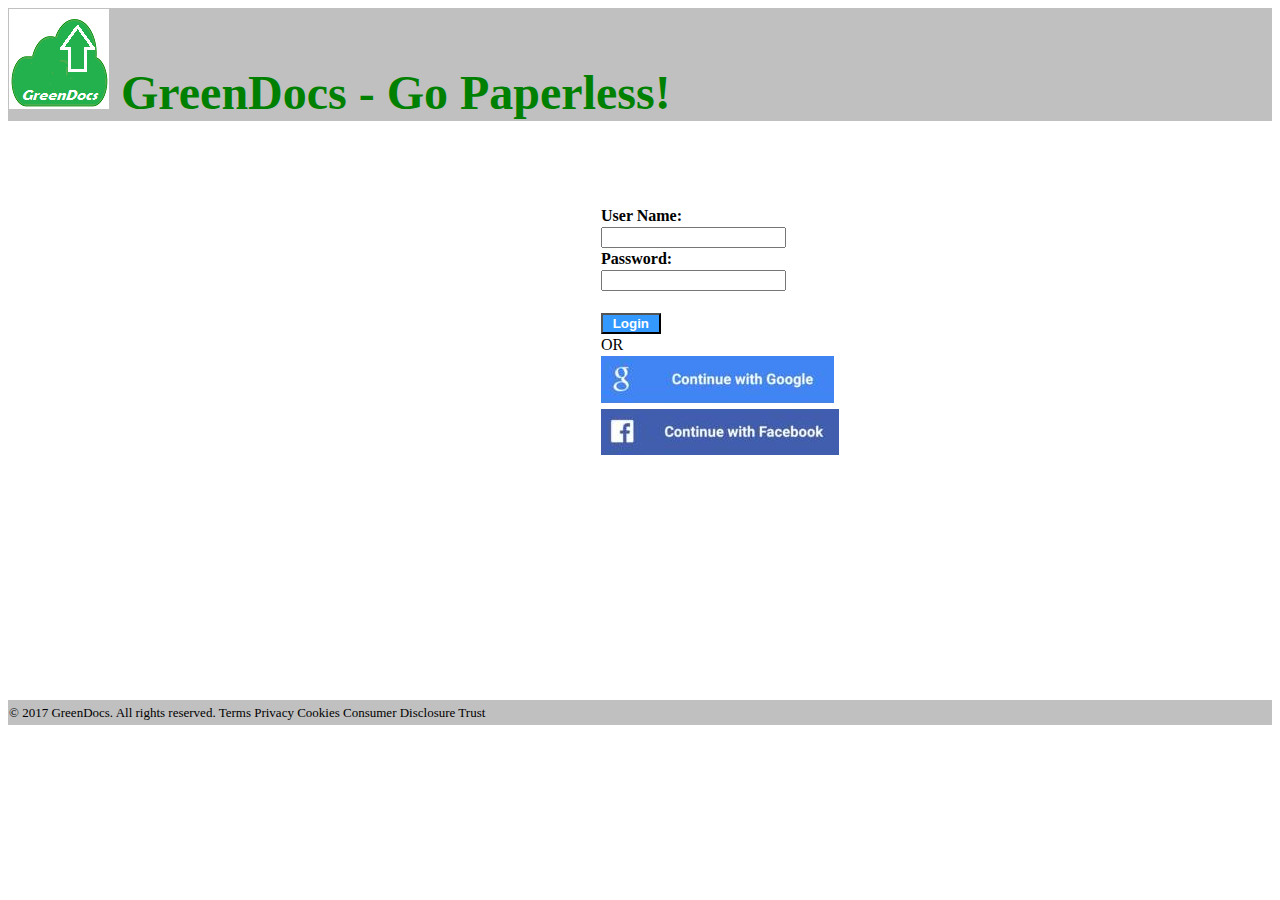
<file: src/main/resources/static/index.html>
﻿<!DOCTYPE html>
<html xmlns="http://www.w3.org/1999/xhtml">
<head>
        <meta name="google-signin-scope" content="profile email">
    <meta name="google-signin-client_id" content="302333915444-pqfhp4kk85dqjq5eg5i01934f18mpsvf.apps.googleusercontent.com">
    <script src="https://apis.google.com/js/platform.js" async defer></script>
    <title></title>
    <style type="text/css">
        .auto-style1 {
            height: 23px;
        }
        .auto-style2 {
            height: 23px;
            width: 590px;
            font-family:'Trebuchet MS';
            font-size:small;
        }
        .auto-style3 {
            width: 590px;
            font-family:'Trebuchet MS';
            font-weight:bold;
            font-size:medium;
            top:0px;
        }
    </style>
</head>
<body>
<!--     <form action="home.html"> -->
    <table style="padding: 0px; border-width: 0px; width:100%; border-spacing: 0px;top:0px;">
        <tr style="background-color: #C0C0C0;height:90px">
            <td style="font-family: 'Berlin Sans FB Demi'; font-size: 48px; font-weight: bolder;color:green" colspan="3">
                <img alt="" height="100" src="GreenDocs2.png" width="100"/> GreenDocs - Go Paperless!</td>
        </tr>
        <tr>
            <td class="auto-style2">&nbsp;</td>
            <td class="auto-style1">
            </td>
            <td class="auto-style1"></td>
        </tr>
        <tr>
            <td class="auto-style3"></td>
            <td>&nbsp;</td>
            <td>&nbsp;</td>
        </tr>
        <tr>
            <td class="auto-style3">&nbsp;</td>
            <td>&nbsp;</td>
            <td>&nbsp;</td>
        </tr>
        <tr>
            <td class="auto-style3">&nbsp;</td>
            <td></td>
            <td>&nbsp;</td>
        </tr>
        <tr>
            <td class="auto-style3"></td>
            <td  class="auto-style3">User Name: </td>
            <td>&nbsp;</td>
        </tr>
        <tr>
            <td></td>
            <td><input id="loginName" type="text"/></td>
            <td>&nbsp;</td>
        </tr>
        <tr>
            <td></td>
            <td class="auto-style3">Password: </td>
            <td>&nbsp;</td>
        </tr>
        <tr>
            <td></td>
            <td><input id="pwd" type="password"/></td>
            <td>&nbsp;</td>
        </tr>
        <tr>
            <td class="auto-style3">&nbsp;</td>
            <td>&nbsp;</td>
            <td>&nbsp;</td>
        </tr>
        <tr>
            <td class="auto-style3">&nbsp;</td>
            <td>
            <input type="button" value=" Login " onclick="completeAndRedirect()" style="background-color: #3399FF; color: #FFFFFF; 
            font-family: 'Trebuchet MS', 'Lucida Sans Unicode', 'Lucida Grande', 'Lucida Sans', Arial, sans-serif; font-weight: bold" />
           
            </td>
            <td>&nbsp;</td>
        </tr>
        <tr>
            <td class="auto-style3">&nbsp;</td>
            <td> OR </td>
            <td>&nbsp;</td>
        </tr>
        <tr>
            <td class="auto-style3">&nbsp;</td>
            <td><img alt="" src="googleSign.JPG"/></td>
            <td>&nbsp;</td>
        </tr>
         <tr>
            <td class="auto-style3">&nbsp;</td>
            <td><div id="fb-root">
            	<img alt="" src="FBsign.JPG" onclick="Login()"/>
            	</div>
            </td>
            <td>&nbsp;</td>
        </tr>
        <tr>
            <td class="auto-style3">&nbsp;</td>
            <td>&nbsp;</td>
            <td>&nbsp;</td>
        </tr>
        <tr>
            <td class="auto-style3">&nbsp;</td>
            <td>&nbsp;</td>
            <td>&nbsp;</td>
        </tr>
        <tr>
            <td class="auto-style3">&nbsp;</td>
            <td>&nbsp;</td>
            <td>&nbsp;</td>
        </tr>
        <tr>
            <td class="auto-style3"></td>
            <td>&nbsp;</td>
            <td>&nbsp;</td>
        </tr>
        <tr>
            <td class="auto-style3"></td>
            <td>&nbsp;</td>
            <td>&nbsp;</td>
        </tr>
        <tr>
            <td class="auto-style3"></td>
            <td>&nbsp;</td>
            <td>&nbsp;</td>
        </tr>
        <tr>
            <td class="auto-style3"></td>
            <td>&nbsp;</td>
            <td>&nbsp;</td>
        </tr>
        <tr>
            <td class="auto-style3"></td>
            <td>&nbsp;</td>
            <td>&nbsp;</td>
        </tr>
        <tr>
            <td class="auto-style3"></td>
            <td>&nbsp;</td>
            <td>&nbsp;</td>
        </tr>
        <tr>
            <td class="auto-style3"></td>
            <td>&nbsp;</td>
            <td>&nbsp;</td>
        </tr>
        <tr>
            <td class="auto-style3"></td>
            <td>&nbsp;</td>
            <td>&nbsp;</td>
        </tr>
        <tr>
            <td class="auto-style3"></td>
            <td>&nbsp;</td>
            <td>&nbsp;</td>
        </tr>
        <tr style="background-color: #C0C0C0">
            <td class="auto-style2">© 2017 GreenDocs. All rights reserved. Terms Privacy Cookies Consumer Disclosure Trust</td>
            <td>&nbsp;</td>
            <td>&nbsp;</td>
        </tr>
    </table>
<!--         </form> -->
        
    <script src="http://connect.facebook.net/en_US/all.js"></script>
	<script type="text/javascript">
	//window.loggedIn = "Guest";
	function completeAndRedirect(){
		sessionStorage.clear();
		sessionStorage.setItem('username', document.getElementById("loginName").value);
		window.location = 'http://localhost:8080/home.html';
	}
	window.fbAsyncInit = function () {
		  FB.init({
		    appId: '382628625526843',
		    status: true,
		    cookie: true,
		    xfbml: true
		  });
		};

		(function (doc) {
		  var js;
		  var id = 'facebook-jssdk';
		  var ref = doc.getElementsByTagName('script')[0];
		  if (doc.getElementById(id)) {
		    return;
		  }
		  js = doc.createElement('script');
		  js.id = id;
		  js.async = true;
		  js.src = "//connect.facebook.net/en_US/all.js";
		  ref.parentNode.insertBefore(js, ref);
		}(document));
		
		function Login() {
			  FB.login(function (response) {
			    if (response.authResponse) {
			      FB.api('/me', function (response) {
			    	 //console.log("response "+response.name);
			    	// console.log("logged in: "+(window.loggedInName = response.name));
			    	  window.location = 'http://localhost:8080/home.html';
			    	  sessionStorage.setItem('username', response.name);
			    	  alert("Successfully connected to Facebook! "+response.name);
			        //document.getElementById("displayName").innerHTML = response.name;
			       // document.getElementById("userName").innerHTML = response.username;
			        //document.getElementById("userID").innerHTML = response.id;
			       // document.getElementById("userEmail").innerHTML = response.email;
			        FB.api('/me/picture?type=normal', function (response) {
			          //document.getElementById("profileImage").setAttribute("src", response.data.url);
			          console.log("Todo set profile image and name");
			        });
			      });
			    } else {
			      alert("Login attempt failed!");
			    }
			  }, { scope: 'email,user_photos,publish_actions' });
			}
		
		
	/*	 FB.Event.subscribe('auth.authResponseChange', function (response) {
			  if (response.status === 'connected') {
			    //alert("Successfully connected to Facebook!");
			    window.loggedInName = response.name;
			    console.log("logged in: "+window.loggedInName);
			    alert("Successfully connected to Facebook! "+response.name);
			    window.location = 'http://localhost:8080/home.html';
			  }
			  else if (response.status === 'not_authorized') {
			    alert("Login failed!");
			  } else {
			    alert("Unknown error!");
			  }
			}); */
		 
	</script>
</body>
</html>
</file>
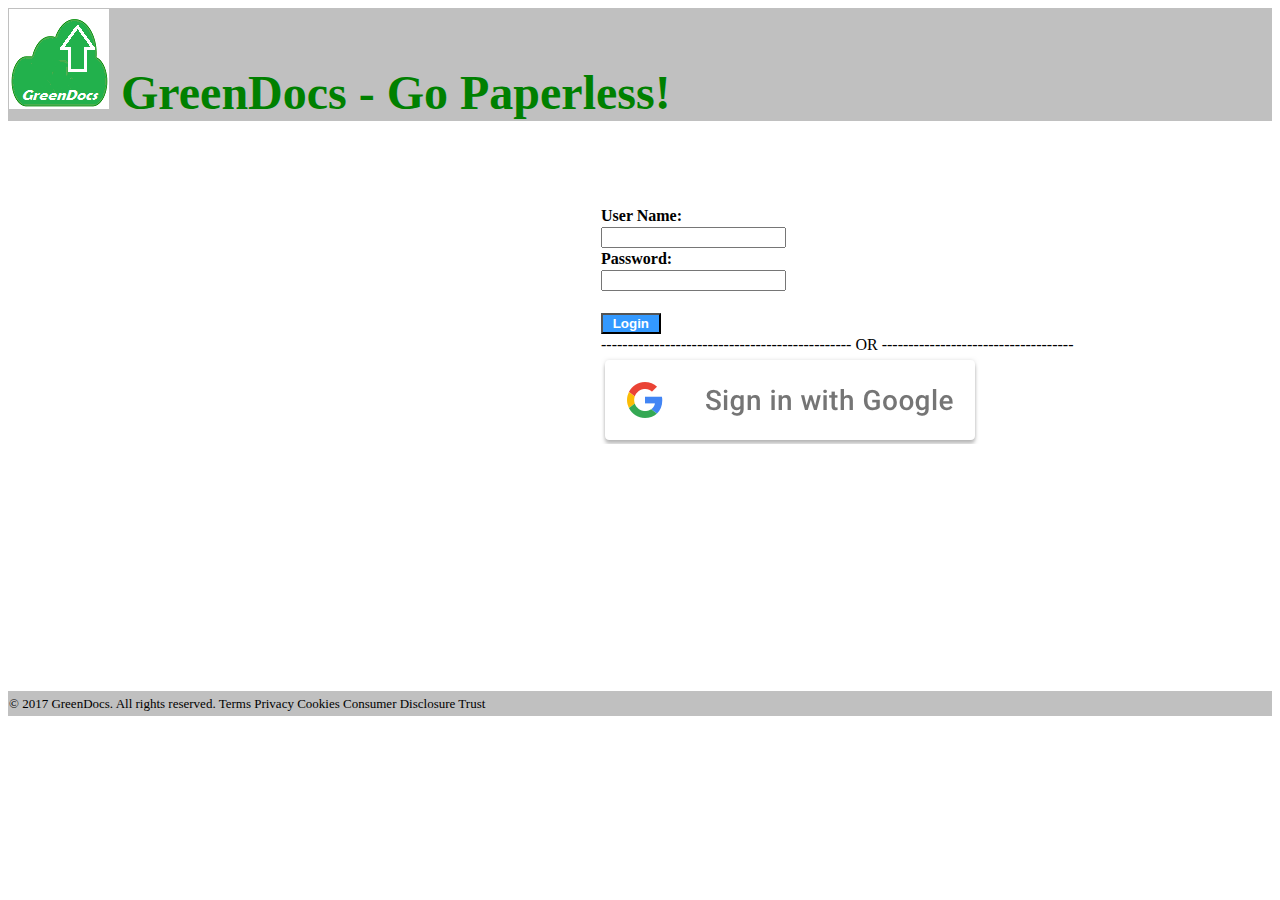
<file: src/main/resources/static/LoginPage.html>
﻿<!DOCTYPE html>
<html xmlns="http://www.w3.org/1999/xhtml">
<head>
        <meta name="google-signin-scope" content="profile email">
    <meta name="google-signin-client_id" content="302333915444-pqfhp4kk85dqjq5eg5i01934f18mpsvf.apps.googleusercontent.com">
    <script src="https://apis.google.com/js/platform.js" async defer></script>
    <title></title>
    <style type="text/css">
        .auto-style1 {
            height: 23px;
        }
        .auto-style2 {
            height: 23px;
            width: 590px;
            font-family:'Trebuchet MS';
            font-size:small;
        }
        .auto-style3 {
            width: 590px;
            font-family:'Trebuchet MS';
            font-weight:bold;
            font-size:medium;
            top:0px;
        }
    </style>
</head>
<body>
    <form action="SplashPage.html">
    <table style="padding: 0px; border-width: 0px; width:100%; border-spacing: 0px;top:0px;">
        <tr style="background-color: #C0C0C0;height:90px">
            <td style="font-family: 'Berlin Sans FB Demi'; font-size: 48px; font-weight: bolder;color:green" colspan="3">
                <img alt="" height="100" src="GreenDocs2.png" width="100"/> GreenDocs - Go Paperless!</td>
        </tr>
        <tr>
            <td class="auto-style2">&nbsp;</td>
            <td class="auto-style1">
            </td>
            <td class="auto-style1"></td>
        </tr>
        <tr>
            <td class="auto-style3"></td>
            <td>&nbsp;</td>
            <td>&nbsp;</td>
        </tr>
        <tr>
            <td class="auto-style3">&nbsp;</td>
            <td>&nbsp;</td>
            <td>&nbsp;</td>
        </tr>
        <tr>
            <td class="auto-style3">&nbsp;</td>
            <td></td>
            <td>&nbsp;</td>
        </tr>
        <tr>
            <td class="auto-style3"></td>
            <td  class="auto-style3">User Name: </td>
            <td>&nbsp;</td>
        </tr>
        <tr>
            <td></td>
            <td><input id="Login" type="text"/></td>
            <td>&nbsp;</td>
        </tr>
        <tr>
            <td></td>
            <td class="auto-style3">Password: </td>
            <td>&nbsp;</td>
        </tr>
        <tr>
            <td></td>
            <td><input id="pwd" type="password"/></td>
            <td>&nbsp;</td>
        </tr>
        <tr>
            <td class="auto-style3">&nbsp;</td>
            <td>&nbsp;</td>
            <td>&nbsp;</td>
        </tr>
        <tr>
            <td class="auto-style3">&nbsp;</td>
            <td><input type="submit" value=" Login " style="background-color: #3399FF; color: #FFFFFF; font-family: 'Trebuchet MS', 'Lucida Sans Unicode', 'Lucida Grande', 'Lucida Sans', Arial, sans-serif; font-weight: bold" /></td>
            <td>&nbsp;</td>
        </tr>
        <tr>
            <td class="auto-style3">&nbsp;</td>
            <td>----------------------------------------------- OR ------------------------------------</td>
            <td>&nbsp;</td>
        </tr>
        <tr>
            <td class="auto-style3">&nbsp;</td>
            <td><img alt="" src="GoogleSignin.png"/></td>
            <td>&nbsp;</td>
        </tr>
        <tr>
            <td class="auto-style3">&nbsp;</td>
            <td>&nbsp;</td>
            <td>&nbsp;</td>
        </tr>
        <tr>
            <td class="auto-style3">&nbsp;</td>
            <td>&nbsp;</td>
            <td>&nbsp;</td>
        </tr>
        <tr>
            <td class="auto-style3">&nbsp;</td>
            <td>&nbsp;</td>
            <td>&nbsp;</td>
        </tr>
        <tr>
            <td class="auto-style3"></td>
            <td>&nbsp;</td>
            <td>&nbsp;</td>
        </tr>
        <tr>
            <td class="auto-style3"></td>
            <td>&nbsp;</td>
            <td>&nbsp;</td>
        </tr>
        <tr>
            <td class="auto-style3"></td>
            <td>&nbsp;</td>
            <td>&nbsp;</td>
        </tr>
        <tr>
            <td class="auto-style3"></td>
            <td>&nbsp;</td>
            <td>&nbsp;</td>
        </tr>
        <tr>
            <td class="auto-style3"></td>
            <td>&nbsp;</td>
            <td>&nbsp;</td>
        </tr>
        <tr>
            <td class="auto-style3"></td>
            <td>&nbsp;</td>
            <td>&nbsp;</td>
        </tr>
        <tr>
            <td class="auto-style3"></td>
            <td>&nbsp;</td>
            <td>&nbsp;</td>
        </tr>
        <tr>
            <td class="auto-style3"></td>
            <td>&nbsp;</td>
            <td>&nbsp;</td>
        </tr>
        <tr>
            <td class="auto-style3"></td>
            <td>&nbsp;</td>
            <td>&nbsp;</td>
        </tr>
        <tr style="background-color: #C0C0C0">
            <td class="auto-style2">© 2017 GreenDocs. All rights reserved. Terms Privacy Cookies Consumer Disclosure Trust</td>
            <td>&nbsp;</td>
            <td>&nbsp;</td>
        </tr>
    </table>
        </form>
</body>
</html>
</file>
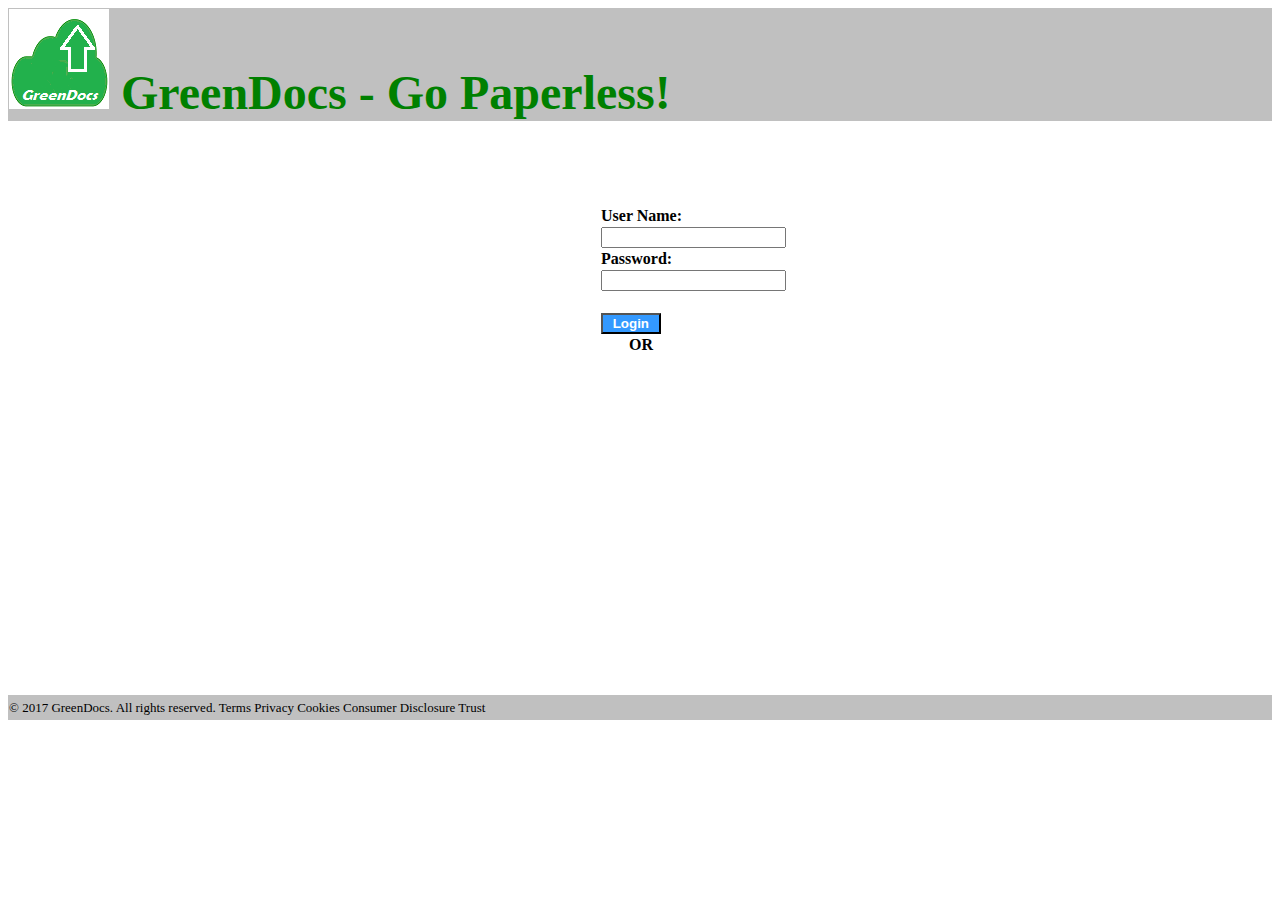
<file: src/main/resources/static/SignInPage.html>
﻿<!DOCTYPE html>
<html xmlns="http://www.w3.org/1999/xhtml">
<head>
    <title>GreenDocs Sign-in</title>
        <meta name="google-signin-scope" content="profile email">
    <meta name="google-signin-client_id" content="302333915444-pqfhp4kk85dqjq5eg5i01934f18mpsvf.apps.googleusercontent.com">
    <script src="https://apis.google.com/js/platform.js" async defer></script>
    <style type="text/css">
        .auto-style1 {
            height: 23px;
        }
        .auto-style2 {
            height: 23px;
            width: 590px;
            font-family:'Trebuchet MS';
            font-size:small;
        }
        .auto-style3 {
            width: 590px;
            font-family:'Trebuchet MS';
            font-weight:bold;
            font-size:medium;
            top:0px;
        }
    </style>
</head>
<body>
        <script>
            function onSignIn(googleUser) {
                // Useful data for your client-side scripts:
                var profile = googleUser.getBasicProfile();
                console.log("ID: " + profile.getId()); // Don't send this directly to your server!
                console.log('Full Name: ' + profile.getName());
                console.log('Given Name: ' + profile.getGivenName());
                console.log('Family Name: ' + profile.getFamilyName());
                console.log("Image URL: " + profile.getImageUrl());
                console.log("Email: " + profile.getEmail());

                // The ID token you need to pass to your backend:
                var id_token = googleUser.getAuthResponse().id_token;
                console.log("ID Token: " + id_token);
            };
            function onFailure() {
                alert("Failed!")
            }
    </script>

    <form action="SplashPage.html">
    <table style="padding: 0px; border-width: 0px; width:100%; border-spacing: 0px;top:0px;">
        <tr style="background-color: #C0C0C0;height:90px">
            <td style="font-family: 'Berlin Sans FB Demi'; font-size: 48px; font-weight: bolder;color:green" colspan="3">
                <img alt="" height="100" src="GreenDocs2.png" width="100"/> GreenDocs - Go Paperless!</td>
        </tr>
        <tr>
            <td class="auto-style2">&nbsp;</td>
            <td class="auto-style1">
            </td>
            <td class="auto-style1"></td>
        </tr>
        <tr>
            <td class="auto-style3"></td>
            <td>&nbsp;</td>
            <td>&nbsp;</td>
        </tr>
        <tr>
            <td class="auto-style3">&nbsp;</td>
            <td>&nbsp;</td>
            <td>&nbsp;</td>
        </tr>
        <tr>
            <td class="auto-style3">&nbsp;</td>
            <td></td>
            <td>&nbsp;</td>
        </tr>
        <tr>
            <td class="auto-style3"></td>
            <td  class="auto-style3">User Name: </td>
            <td>&nbsp;</td>
        </tr>
        <tr>
            <td></td>
            <td><input id="Login" type="text"/></td>
            <td>&nbsp;</td>
        </tr>
        <tr>
            <td></td>
            <td class="auto-style3">Password: </td>
            <td>&nbsp;</td>
        </tr>
        <tr>
            <td></td>
            <td><input id="pwd" type="password"/></td>
            <td>&nbsp;</td>
        </tr>
        <tr>
            <td class="auto-style3">&nbsp;</td>
            <td>&nbsp;</td>
            <td>&nbsp;</td>
        </tr>
        <tr>
            <td class="auto-style3">&nbsp;</td>
            <td><input type="submit" value=" Login " style="background-color: #3399FF; color: #FFFFFF; font-family: 'Trebuchet MS', 'Lucida Sans Unicode', 'Lucida Grande', 'Lucida Sans', Arial, sans-serif; font-weight: bold" /></td>
            <td>&nbsp;</td>
        </tr>
        <tr>
            <td class="auto-style3">&nbsp;</td>
            <td class="auto-style3">&nbsp;&nbsp;&nbsp;&nbsp;&nbsp;&nbsp;&nbsp;OR </td>
            <td>&nbsp;</td>
        </tr>
        <tr>
            <td class="auto-style3">&nbsp;</td>
            <td><div class="g-signin2" data-onsuccess="onSignIn" data-onfailure="onFailure" data-theme="dark"></div></td>
            <td>&nbsp;</td>
        </tr>
        <tr>
            <td class="auto-style3">&nbsp;</td>
            <td>&nbsp;</td>
            <td>&nbsp;</td>
        </tr>
        <tr>
            <td class="auto-style3">&nbsp;</td>
            <td>&nbsp;</td>
            <td>&nbsp;</td>
        </tr>
        <tr>
            <td class="auto-style3">&nbsp;</td>
            <td>&nbsp;</td>
            <td>&nbsp;</td>
        </tr>
        <tr>
            <td class="auto-style3"></td>
            <td>&nbsp;</td>
            <td>&nbsp;</td>
        </tr>
        <tr>
            <td class="auto-style3"></td>
            <td>&nbsp;</td>
            <td>&nbsp;</td>
        </tr>
        <tr>
            <td class="auto-style3"></td>
            <td>&nbsp;</td>
            <td>&nbsp;</td>
        </tr>
        <tr>
            <td class="auto-style3"></td>
            <td>&nbsp;</td>
            <td>&nbsp;</td>
        </tr>
        <tr>
            <td class="auto-style3"></td>
            <td>&nbsp;</td>
            <td>&nbsp;</td>
        </tr>
        <tr>
            <td class="auto-style3"></td>
            <td>&nbsp;</td>
            <td>&nbsp;</td>
        </tr>
        <tr>
            <td class="auto-style3"></td>
            <td>&nbsp;</td>
            <td>&nbsp;</td>
        </tr>
        <tr>
            <td class="auto-style3"></td>
            <td>&nbsp;</td>
            <td>&nbsp;</td>
        </tr>
        <tr>
            <td class="auto-style3"></td>
            <td>&nbsp;</td>
            <td>&nbsp;</td>
        </tr>
        <tr>
            <td class="auto-style3"></td>
            <td>&nbsp;</td>
            <td>&nbsp;</td>
        </tr>
        <tr>
            <td class="auto-style3"></td>
            <td>&nbsp;</td>
            <td>&nbsp;</td>
        </tr>
        <tr>
            <td class="auto-style3"></td>
            <td>&nbsp;</td>
            <td>&nbsp;</td>
        </tr>
        <tr>
            <td class="auto-style3"></td>
            <td>&nbsp;</td>
            <td>&nbsp;</td>
        </tr>
        <tr style="background-color: #C0C0C0">
            <td class="auto-style2">© 2017 GreenDocs. All rights reserved. Terms Privacy Cookies Consumer Disclosure Trust</td>
            <td>&nbsp;</td>
            <td>&nbsp;</td>
        </tr>
    </table>
        </form>
</body>
</html>
</file>
